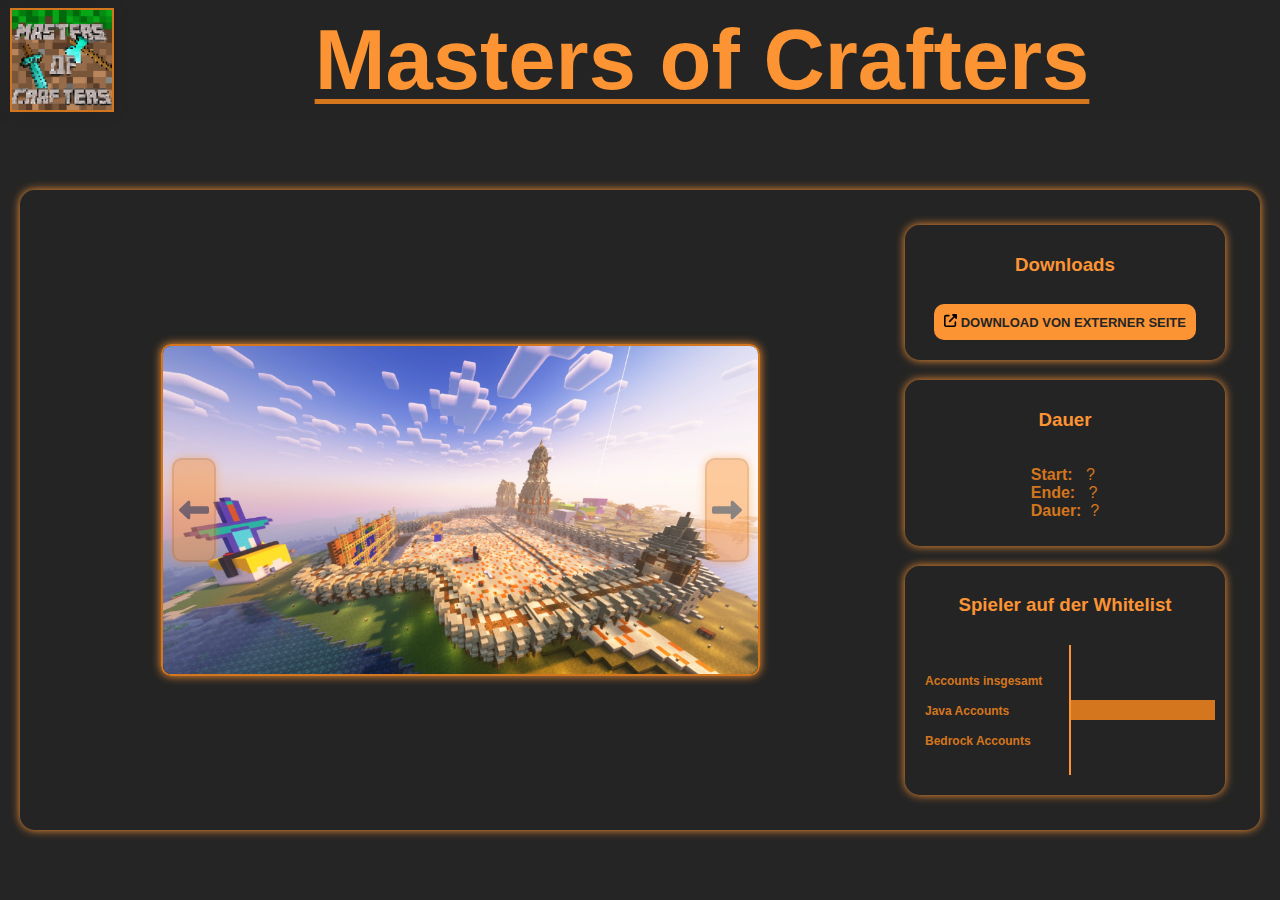
<file: project/index.html>
<!DOCTYPE html>
<html lang="de">

<head>
    <title>Masters of Crafters - Project infos</title>
    <meta name="description" content="Auf dieser Seite findest du alle Informationen über ein bestimmtes Masters of Crafters Projekt." />

    <link rel="icon" href="https://funty.org/assets/logo.png">
    <meta name="author" content="Funty#8818" />

    <meta charset="UTF-8">
    <meta name="viewport" content="width=device-width, initial-scale=1.0">

    <script src="script.js"></script>
    <script src="../assets/projects.js"></script>

    <link rel="stylesheet" href="../style.css" />
    <link rel="stylesheet" href="style.css">
</head>

<body class="darkmode">

    <div id="backgroundImage"></div>

    <div id="header">
        <div id="logo">

            <img src="../assets/logos/moc1.png" alt="Logo" id="logoImg">

            <div id="logoArrow" onclick="window.location.href = 'https\:\/\/mastersofcrafters.de/'" title="Zur&uuml;ck">
                <img src="../assets/icons/left-long-solid.svg" alt="⬅" id="arrowImg" class="icon">
            </div>
        </div>

        <h1 id="title" class="shine">Masters of Crafters</h1>
    </div>

    <div id="index">

        <div id="overview" class="section">
            <div id="screenshotsOverview">
                <img id="screenshotLeft" class="icon" src="../assets/icons/left-long-solid.svg" alt="⬅">
                <img src="../assets/screenshots/moc1/1.webp" alt="Screenshot" id="screenshot">
                <img id="screenshotRight" class="icon" src="../assets/icons/right-long-solid.svg" alt="➡">
            </div>

            <div>
                <div class="inlineDiv section">
                    <h3 class="title">Downloads</h3>
                    <div>
                        <a class="button" href="" target="_blank" id="downloadButton">
                            <img src="../assets/icons/up-right-from-square-solid.svg" class="icon">
                            Download von externer Seite
                        </a>
                    </div>
                </div>


                <div class="inlineDiv section">

                    <h3 class="title">Dauer</h3>
                    <p>
                        <b>Start:&nbsp;&nbsp;&nbsp;</b><span id="startDate">?</span><br>
                        <b>Ende:&nbsp;&nbsp;&nbsp;</b><span id="endDate">?</span><br>
                        <b>Dauer:&nbsp;&nbsp;</b><span id="duration">?</span><br>
                    </p>

                </div>

                <div class="inlineDiv section">
                    <h3 class="title">Spieler auf der Whitelist</h3>

                    <svg id="playerStats">

                        <g>
                            <text class="outRect" x="10" y="50" id="totalText">Accounts insgesamt</text>
                            <rect x="155" y="35" width="0px" id="totalPlayersRect"/>
                            <text class="inRect" x="165" y="50" id="totalPlayers">?</text>
                        </g>

                        <g>
                            <text class="outRect" x="10" y="80">Java Accounts</text>
                            <rect x="155" y="65" width="100%" id="javaPlayersRect"/>
                            <text class="inRect" x="165" y="80" id="javaPlayers">?</text>
                        </g>

                        <g>
                            <text class="outRect" x="10" y="110">Bedrock Accounts</text>
                            <rect x="155" y="95" width="0px" id="bedrockPlayersRect"/>
                            <text class="inRect" x="165" y="110" id="bedrockPlayers">?</text>
                        </g>

                        <line x1="155" y1="10" x2="155" y2="140" stroke-width="2" stroke="var(--text-color2)" />
                    </svg>
                </div>

            </div>

        </div>
    </div>

</body>


</html>
</file>
<file: style.css>
html {
    scroll-behavior: smooth;
}
.darkmode {
    --bg-color: #252525;
    --text-color: #d4761d;
    --text-color2: #fc9434;
    --text-shine: #ffc895;
    --border-color: #836b00;
}
.lightmode {
    --bg-color: #dadada;
    --text-color: #d4761d;
    --text-color2: #fc9434;
    --text-shine: #ffc895;
    --border-color: #836b00;
}

body {
    font-family: Roboto, sans-serif;
    background-color: var(--bg-color);
    top: 0;
    left: 0;
    margin: 0;
    -ms-overflow-style: none;  /* IE and Edge */
    scrollbar-width: none;  /* Firefox */
}
body::-webkit-scrollbar {
    display: none;
}
h1 {
    color: var(--text-color2);
    font-size: 85px;
    width: fit-content;
    margin-left: auto;
    margin-right: auto;
    margin-top: 100px;
    margin-bottom: 100px;

    text-decoration: underline var(--text-color) 5px;
    text-underline-offset: 10px;
    transition: 0.5s;
}

h1:hover {
    transition: 0.5s;
    transform: scale(1.005);
}

#backgroundImage {
    background-position: center;
    background-repeat: no-repeat;
    background-size: cover;
    filter: blur(10px);

    position: absolute;
    top: 0;
    left: 0;
    z-index: -1;
    width: 100%;
    height: 100vh;
}

.container {
    display: flex;
    flex-direction: column;
    align-items: center;
    justify-content: center;
    width: fit-content;
    margin: 0 auto;
    padding: 0 20px;
    background-color: #252525a7;
    border-radius: 10px;
    border: 2px solid var(--border-color);
    box-shadow: 0 0 10px var(--text-color2);
    color: var(--text-color);
    font-size: 30px;
    transition: 0.5s;
}
.container:hover, .seasonContainer:hover {
    box-shadow: 0 0 25px var(--text-color2);
    transform: scale(1.005);
    transition: 0.5s;
}
.seasonContainer:hover {
    cursor: pointer;
}

li {
    display: inline-block;
    font-size: 32px;
    list-style-type: none;
    padding: 32px;
    text-transform: uppercase;
}

li span {
    display: block;
    font-size: 56px;
    margin-bottom: 10px;
    text-align: center;
}

#scrollHint {
    border-radius: 50%;
    border: 2px solid var(--border-color);
    box-shadow: 0 0 10px var(--text-color2);
    color: var(--text-color);
    font-size: 30px;
    height: 50px;
    width: 50px;
    margin: 0 auto;
    padding: 0;
    position: absolute;
    bottom: 50px;
    left: 50%;
    transform: translateX(-50%);
    animation: bounce 1s infinite;
    text-align: center;
    background-color: #252525a7;
    transition: 0.5s;
}

#scrollHint:hover {
    cursor: pointer;
    box-shadow: 0 0 20px var(--text-color2);
    transition: 0.5s;
}

@keyframes bounce {
    0% {
        transform: translateX(-50%) translateY(0);
    }
    50% {
        transform: translateX(-50%) translateY(-10px);
    }
    100% {
        transform: translateX(-50%) translateY(0);
    }
}

#scrollHint > i {
    font-size: 30px;
    line-height: 50px;
    transition: 0.5s;
}

#scrollHint > i:hover {
    transition: 0.5s;
    color: var(--text-color2);
}

#content {
    position: absolute;
    top: 100vh;
    left: 0;
    width: 100%;
    padding-bottom: 100px;
}

.shine {
    background: linear-gradient(90deg, var(--text-color2) 0%, var(--text-color2) 40%, var(--text-shine) 50%, var(--text-color2) 60%, var(--text-color2) 100%);
    background-size: 400% 400%;

    background-clip: text;
    -webkit-background-clip: text;
    -webkit-text-fill-color: transparent;
    -moz-background-clip: text;
    -moz-text-fill-color: transparent;

    animation: shine 20s infinite;
}

@keyframes shine {
    0% {
        background-position: 400% 0;
    }
    100% {
        background-position: 0 0;
    }
}

#infoDiv {
    display: flex;
    flex-direction: row;
    height: 400px;
    justify-content: center;
    align-items: center;
    position: relative;
    width: 100%;
    margin-bottom: 100px;
    margin-top: 50px;
    margin-left: auto;
    margin-right: auto;

}
#infoDiv > * {
    text-align: center;
    margin: 0 auto;
}

#infoTextDiv {
    font-size: 20px;
    padding: 20px;
    text-align: center;
    height: fit-content;
    width: fit-content;
    margin: auto;
    background-color: #1b1b1a;
}

#discordIframe {
    box-shadow: 0 0 10px var(--text-color2);
    border-radius: 10px;
    transition: 0.5s;
}
#discordIframe:hover {
    box-shadow: 0 0 20px var(--text-color2);
    transition: 0.5s;
}

#navbar {
    position: fixed;
    top: 0;
    left: 0;
    width: 10px;
    height: 100vh;
    background-color: var(--text-color2);
    margin-left: 30px;
    opacity: 0.25;

    display: grid;
    align-items: center;
    justify-items: center;
    transition: 0.5s;
}

#navbar:hover {
    opacity: 1;
    transition: 0.5s;
}

#navSeasons {
    display: grid;
    gap: 15px;

}

.navItem {
    background-color: var(--text-color);
    width: 50px;
    height: 50px;
    margin-left: -20px;
    box-shadow: 0 0 5px var(--text-color2);
    border: 2px solid var(--text-color2);
    border-radius: 10px;
    transition: 0.5s;
}
.navItem:hover {
    cursor: pointer;
    box-shadow: 0 0 20px var(--text-color2);
    transform: scale(1.05);
    transition: 0.5s;
}

.navItem > * {
    width: 100%;
    height: 100%;
    font-size: 35px;
    color: var(--bg-color);
    text-align: center;
}

.navItem > i {
    line-height: 50px;
}

.navItem > img {
    border-radius: 10px;
}

.glow {
    animation: glow 0.5s ease-in-out infinite alternate;
}

@keyframes glow {
    0% {
        box-shadow: 0 0 10px var(--text-color2);
    }
    100% {
        box-shadow: 0 0 20px var(--text-shine);
    }
}

.navActive {
    border: 2px solid var(--text-shine);
    box-shadow: 0 0 20px var(--text-shine);

    transition: 0.5s;

    background: linear-gradient(45deg, var(--text-color2) 0%, var(--text-color2) 40%, var(--text-shine) 50%, var(--text-color2) 60%, var(--text-color2) 100%);
    background-size: 800% 400%;

    animation: shine 20s infinite;
}

#seasons {
    display: grid;
    gap: 50px;
}

.seasonContainer {
    display: flex;
    flex-direction: row;

    margin: 0 auto;
    background-color: #1b1b1a;
    border-radius: 10px;
    border: 2px solid var(--border-color);
    box-shadow: 0 0 10px var(--text-color2);
    color: var(--text-color);
    font-size: 20px;
    transition: 0.5s;

    overflow: hidden;
    width: 50%;

}
.seasonLogo {
    width: 33%;
    height: fit-content;
    max-width: 210px;
    max-height: 210px;
    box-shadow: 0 0 10px var(--text-color2);
}
.seasonDiv{
    padding-left: 20px;
}

.title {
    color: var(--text-color2);
}

.title.season {
    text-decoration: underline;
}

.button {
    padding: 10px;
    display: inline-block;
    border-radius: 10px;
    background-color: var(--text-color2);
    color: var(--bg-color);
    font-size: 13px;
    font-weight: bold;
    text-transform: uppercase;
    
    margin: auto 15px 15px auto;

    transition: 0.5s;
}

.button:hover {
    cursor: pointer;
    background-color: var(--text-shine);
    transition: 0.5s;
}

.button:active {
    background-color: var(--text-color);
    transition: 0.5s;
}

@media screen and (max-width: 1030px) {
    #infoDiv {
        flex-direction: column;
        height: fit-content;
    }
    #infoTextDiv {
        margin-bottom: 20px;
    }
    #discordIframe {
        height: 350px;
        width: 50%;
    }
    #seasons {
        grid-template-columns: 1fr;
    }
    .seasonContainer {
        width: 80%;
    }
    .seasonLogo {
        width: 100%;
    }
    #countdownDiv {
        max-width: 80%;
    }
    li {
        font-size: 20px;
    }
    li span {
        font-size: 35px;
    }

}

@media screen and (max-width: 800px) {
    #infoDiv {
        flex-direction: column;
        height: fit-content;
    }
    #infoTextDiv {
        margin-bottom: 20px;
    }
    #discordIframe {
        height: 350px;
        width: 50%;
    }
    #seasons {
        grid-template-columns: 1fr;
    }
    .seasonContainer {
        width: 70%;
        font-size: 15px;
    }
    .seasonContainer > * > .title {
        font-size: 25px;
    }
    .seasonLogo {
        width: 100%;
    }
    #countdownDiv {
        font-size: 20px;
    }
    li {
        font-size: 15px;
    }
    li span {
        font-size: 30px;
    }
    #heading {
        font-size: 70px;
    }
}

@media screen and (max-width: 830px) {
    li {
        padding: 15px;
    }
}

@media screen and (max-width: 700px) {
    #navbar {
        display: none;
    }
}

@media screen and (max-width: 630px) {
    #heading {
        font-size: 60px;
    }
    .seasonContainer {
        width: 90%;
    }
    #countdownDiv {
        font-size: 15px;
    }
    #infoTextDiv {
        padding: 10px;
        width: 90%;
    }

}

@media screen and (max-width: 530px) {
    #heading {
        font-size: 50px;
        text-align: center;
    }
    li {
        font-size: 10px;
    }
    li span {
        font-size: 25px;
    }
    
    .seasonContainer {
        width: 80%;
        flex-direction: column;
    }
    .seasonContainer > * > .title {
        font-size: 20px;
    }
    .seasonContainer > .button {
        align-self: unset;
    }
    .seasonLogo {
        align-self: center;
    }
    #discordIframe {
        height: 300px;
        width: 80%;
    }
}
</file>
<file: project/style.css>
html {
    scroll-behavior: smooth;
}

body {
    color: var(--text-color);
}

#backgroundImage {
    filter: blur(25px);
}

#header {
    background-color: #252525a7;
    width: 100%;
    height: 120px;
    position: fixed;
    top: 0;
    left: 0;
    z-index: 1;
    display: flex;
    justify-content: center;
    align-items: center;
    border-bottom: 5px solid var(--bg-color);
}

#logo {
    display: flex;
    justify-content: right;
    box-shadow: 0 0 10px var(--bg-color);
    border: 2px solid var(--text-color);
    transition: 0.5s;
    margin: 10px;
}
#logo > * {
    width: 100px;
    height: 100px;
}
#logoArrow {
    position: absolute;
    width: 0px;
    overflow: hidden;

    background-color: var(--text-color2);
    color: var(--bg-color);

    display: flex;
    justify-content: center;
    align-items: center;
    font-size: 50px;
    transition: 0.5s;
}
#logo:hover > #logoArrow {
    width: 100px;
    transition: 0.5s;
}

.icon {
    height: 1em;
    width: 1em;
}

#screenshotLeft, #screenshotRight {
    width: 30px;
    height: 90px;
    border: 2px solid var(--text-color);
    box-shadow: 0 0 10px var(--text-color2);
    background-color: var(--text-color2);
    border-radius: 10px;
    padding: 5px;
    opacity: 0.45;
    transition: 0.25s;
}

#screenshotLeft:hover, #screenshotRight:hover {
    transition: 0.25s;
    transform: scale(1.025);
    box-shadow: 0 0 25px var(--text-color2);
    opacity: 0.90;
}

#screenshotLeft:active, #screenshotRight:active {
    transition: 0.25s;
    transform: scale(0.90);
    color: var(--bg-color);
    background-color: var(--text-color);
    opacity: 0.90;
}
#screenshotLeft {
    translate: 65px;

}
#screenshotRight {
    translate: -65px;
}

#screenshot {
    width: 70%;
    min-width: 300px;
    border-radius: 10px;
    border: 2px solid var(--text-color);
    box-shadow: 0 0 10px var(--text-color2);
    margin: 10px;

    user-select: none;
    -webkit-user-drag: none;
}

#overview {
    padding: 15px;
    display: flex;
    flex-direction: row;
    justify-content: center;
    align-items: center;
}
#screenshotsOverview {
    display: flex;
    flex-direction: row;
    justify-content: center;
    align-items: center;
}

#index {
    position: relative;
    top: 120px;
    height: calc(100vh - 120px);
    overflow: auto;
    overflow-x: hidden;
    
    display: flex;
    flex-wrap: wrap;
    flex-direction: row;
    justify-content: space-around;
    align-items: center;
}

.section {
    box-shadow: 0 0 10px var(--text-color2);
    border-radius: 15px;
    margin: 20px;
    background-color: #252525a7;
    width: fit-content;
    min-width: 300px;
}

.inlineDiv {
    padding: 10px;
    display: flex;
    flex-direction: column;
    justify-content: center;
    align-items: center;
}

#index::-webkit-scrollbar {
    background-color: #252525a7;
}

#index::-webkit-scrollbar-thumb {
    background-color: var(--bg-color);
}

/*fine until this*/

a.button {
    text-decoration: none;
    margin: 10px;
}

#playerStats rect {
    animation: 5s slide;
    fill: var(--text-color);
    height: 20px;
    transition: 0.5s;
}

#playerStats rect:hover {
    opacity: 0.6;
    transition: 0.5s;
}

#playerStats text.inRect {
    animation: 2s statsText 1s forwards;
    opacity: 0;
    fill: var(--bg-color);
    font-size: 12px;
    font-weight: bold;
}

#playerStats text.outRect {
    fill: var(--text-color);
    font-size: 12px;
    font-weight: bold;
    padding: 5px;
}

#playerStats text.empty {
    fill: var(--text-color);

} 

@keyframes slide {
    0% {
        width: 0px;
    }
    100% {
        width: default;
    }
}

@keyframes statsText {
    0% {
        opacity: 0;
    }
    100% {
        opacity: 1;
    }
}

/* temp solution */
@media screen and (max-width: 970px) {
    #overview {
        flex-wrap: wrap;
    }
    #title {
        font-size: 50px;
    }
}
@media screen and (max-width: 530px) {
    #title {
        font-size: 30px;
    }
}
</file>
